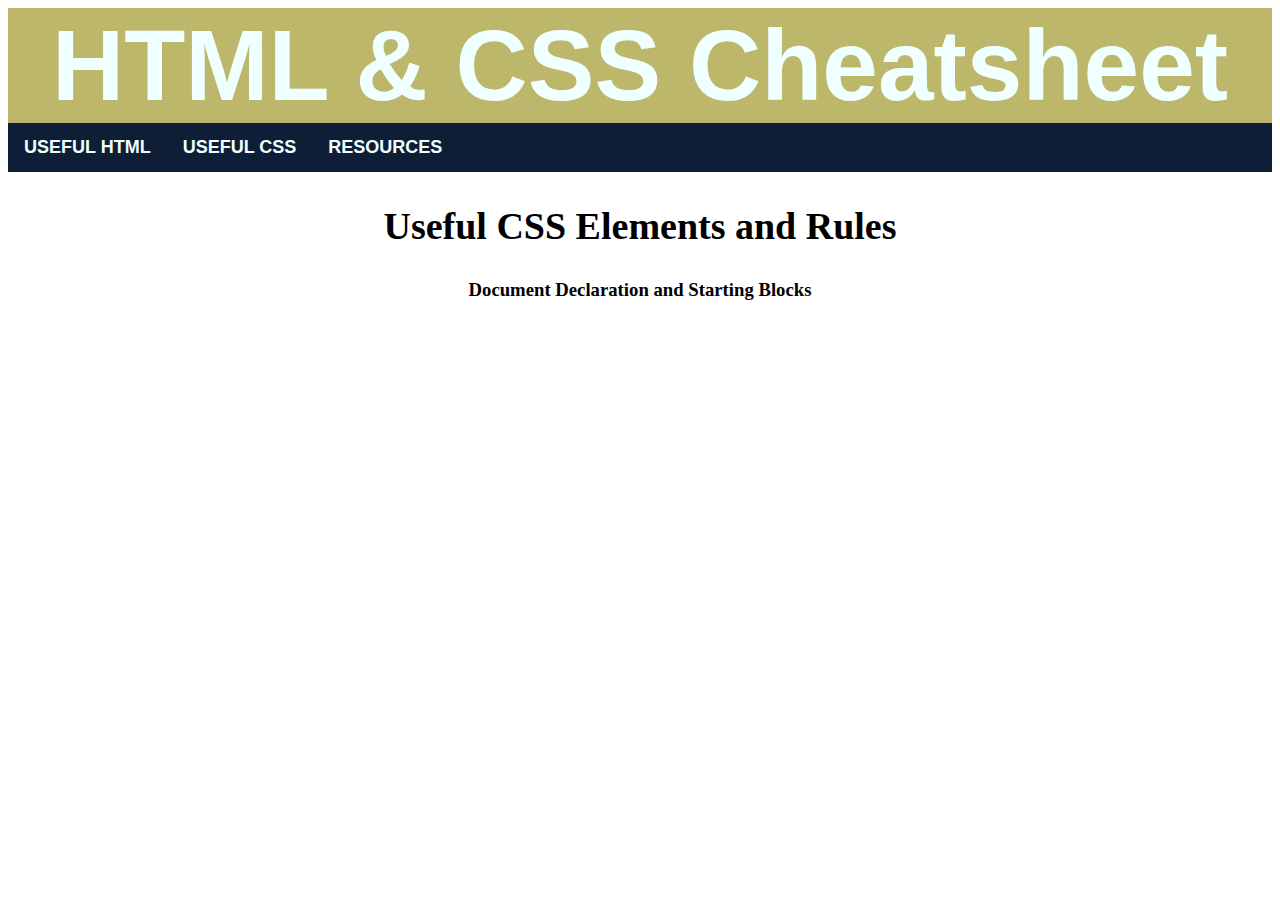
<file: css.html>
<!DOCTYPE html>
<html>
    <head>
        <title>HTML & CSS Cheatsheet</title>
        <link rel="icon" href="./Resources/ico.png">
        <link href="./styles.css" rel="stylesheet" type="text/css">
    </head>

    <body>
        <header>
            <nav>
                <h1>HTML & CSS Cheatsheet</h1>
                <ul>
                  <li><a class="navItem" href="./index.html">Useful HTML</a></li>
                  <li><a class="navItem" href="./css.html">Useful CSS</a></li>
                  <li><a class="navItem" href="./resources.html">Resources</a></li>
                </ul>
            </nav>
        </header>
        <main>
            <h2>Useful CSS Elements and Rules</h2>
            <h3>Document Declaration and Starting Blocks</h3>

        <!---Empty Table 
        <table>
            <thead>
                <tr>
                    <th class="tag-width">Tag</th>
                    <th>Name</th>
                    <th>Useful Attributes</th>
                    <th>Description</th>
                    <th>Example Code</th>
                </tr>
            </thead>
            <tbody>
                <tr>
                    <td class="tag">&lt&gt</td> 
                    <td class="name"></td> 
                    <td class="att">-</td>
                    <td class="description"></td> 
                    <td class="example"></td> 
                </tr>
                <tr>
                    <td class="tag">&lt&gt</td> 
                    <td class="name"></td> 
                    <td class="att">-</td>
                    <td class="description"></td> 
                    <td class="example"></td> 
                </tr>
            </tbody>
        </table> --->
        </main>
    </body>
</html>
</file>
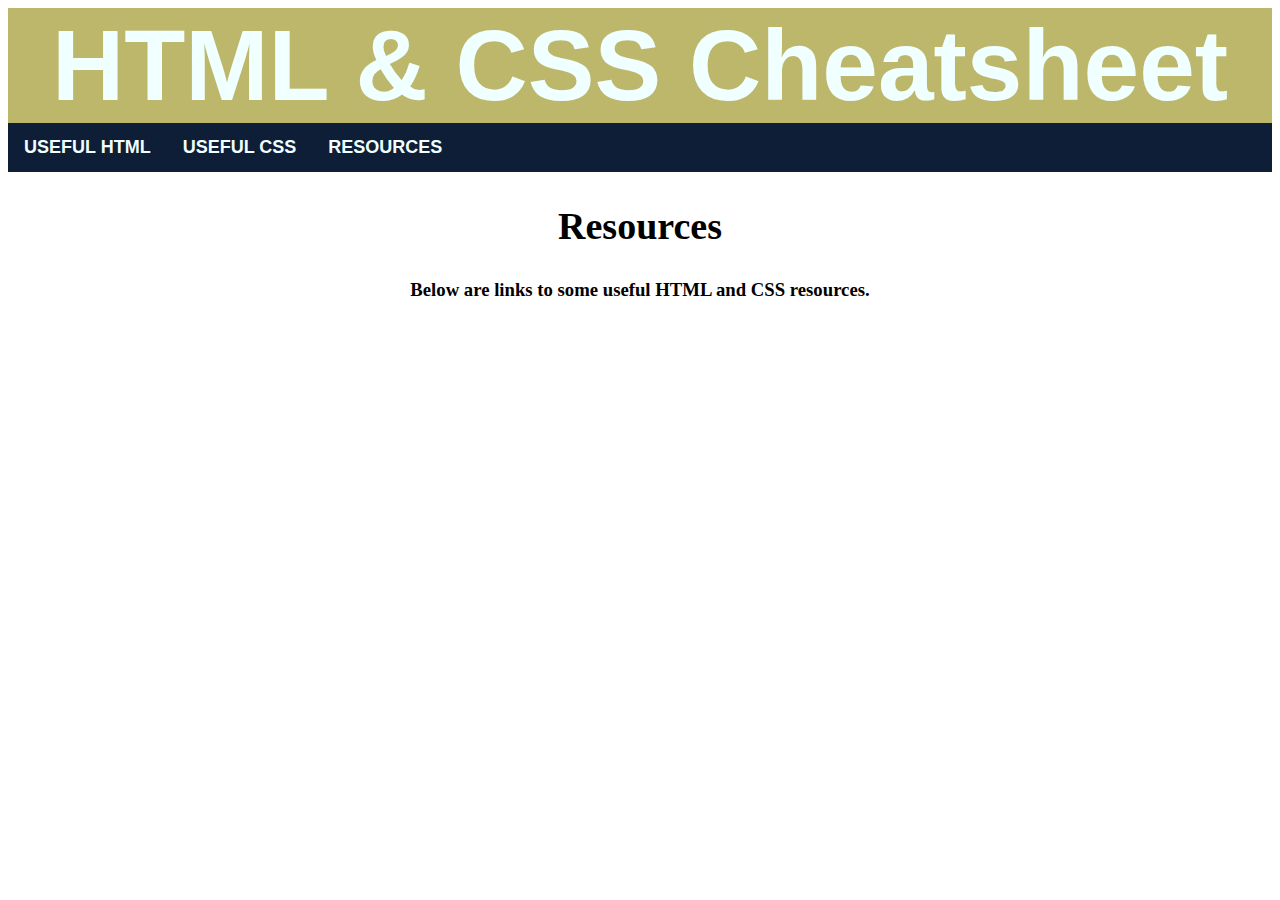
<file: resources.html>
<!DOCTYPE html>
<html>
    <head>
        <title>HTML & CSS Cheatsheet</title>
        <link rel="icon" href="./Resources/ico.png">
        <link href="./styles.css" rel="stylesheet" type="text/css">
    </head>

    <body>
        <header>
            <nav>
                <h1>HTML & CSS Cheatsheet</h1>
                <ul>
                  <li><a class="navItem" href="./index.html">Useful HTML</a></li>
                  <li><a class="navItem" href="./css.html">Useful CSS</a></li>
                  <li><a class="navItem" href="./resources.html">Resources</a></li>
                </ul>
            </nav>
        </header>
        <main>
            <h2>Resources</h2>
            <h3>Below are links to some useful HTML and CSS resources.</h3>

        <!---Empty Table 
        <table>
            <thead>
                <tr>
                    <th class="tag-width">Tag</th>
                    <th>Name</th>
                    <th>Useful Attributes</th>
                    <th>Description</th>
                    <th>Example Code</th>
                </tr>
            </thead>
            <tbody>
                <tr>
                    <td class="tag">&lt&gt</td> 
                    <td class="name"></td> 
                    <td class="att">-</td>
                    <td class="description"></td> 
                    <td class="example"></td> 
                </tr>
                <tr>
                    <td class="tag">&lt&gt</td> 
                    <td class="name"></td> 
                    <td class="att">-</td>
                    <td class="description"></td> 
                    <td class="example"></td> 
                </tr>
            </tbody>
        </table> --->
        </main>
    </body>
</html>
</file>
<file: styles.css>
body {
    background-image: url("https://content.codecademy.com/courses/learn-css-selectors-visual-rules/hypnotize_bg.png");
}


.profile-picture{
    height: 200px;
    width: 300px;
}

.bio {
    margin-left: auto;
    margin-right: auto;
    margin-top: 25px;
    margin-bottom: 0px;
}

.bio h3 {
    text-align: center;
}

.bio img {
    display: block;
    margin-left: auto;
    margin-right: auto;
}

h1 {
    margin: 0px;
    font-size: 100px;
    font-weight: bold;
    font-style: normal;
    font-family: Arial, Helvetica, sans-serif;
    color:azure;
    background-color:darkkhaki; 
    text-align: center;
}

h2 {
    text-align: center;
    font-size: 38px;
}

h3 {
    text-align: center;
}

table {
    border: 2px solid darkkhaki;
    background-color: rgb(13, 30, 54);
    width: 1400px;
    margin: 0 auto;
    border-collapse: collapse;
}

td, th {
    border: 0.1px solid rgba(189, 183, 107, 0.404);
}

th {
    font-size: 18px;
}

thead {
    display: table-header-group;
    vertical-align: middle;
    background-color: darkkhaki;
    color: black;
}

tbody {
    display: table-row-group;
    vertical-align: middle;
    border: inherit;
    text-align: center;
}

tr {
    display: table-row;
    vertical-align: inherit;
}

.description {
    width: 450px;
    text-align: start;
    color:rgb(184, 184, 184);
}

.tag {
    width: 200px;
    font-weight: bold;
    font-size: 20px;
    color: rgb(231, 87, 87);
}

.name {
    width: 100px;
    font-size: 20px;
    font-weight: bold;
    color:rgb(184, 184, 184);
}

.att {
    width: 200px;
    color:rgb(184, 184, 184);
}

.example {
    color:rgb(184, 184, 184);
}

nav li {
    display: inline;
    float: left;
}

ul {
    list-style-type: none;
    margin: 0;
    padding: 0;
    overflow: hidden;
    background-color: rgb(13, 30, 54);
  }

li a {
    display: block;
    color: azure;
    text-align: center;
    padding: 14px 16px;
    text-decoration: none;
    font-size: 18px;
    font-weight: bold;
    font-style: normal;
    text-transform: uppercase;
    font-family: Arial, Helvetica, sans-serif;
}

li a:hover {
    background-color: rgb(28, 64, 114);
}
</file>
